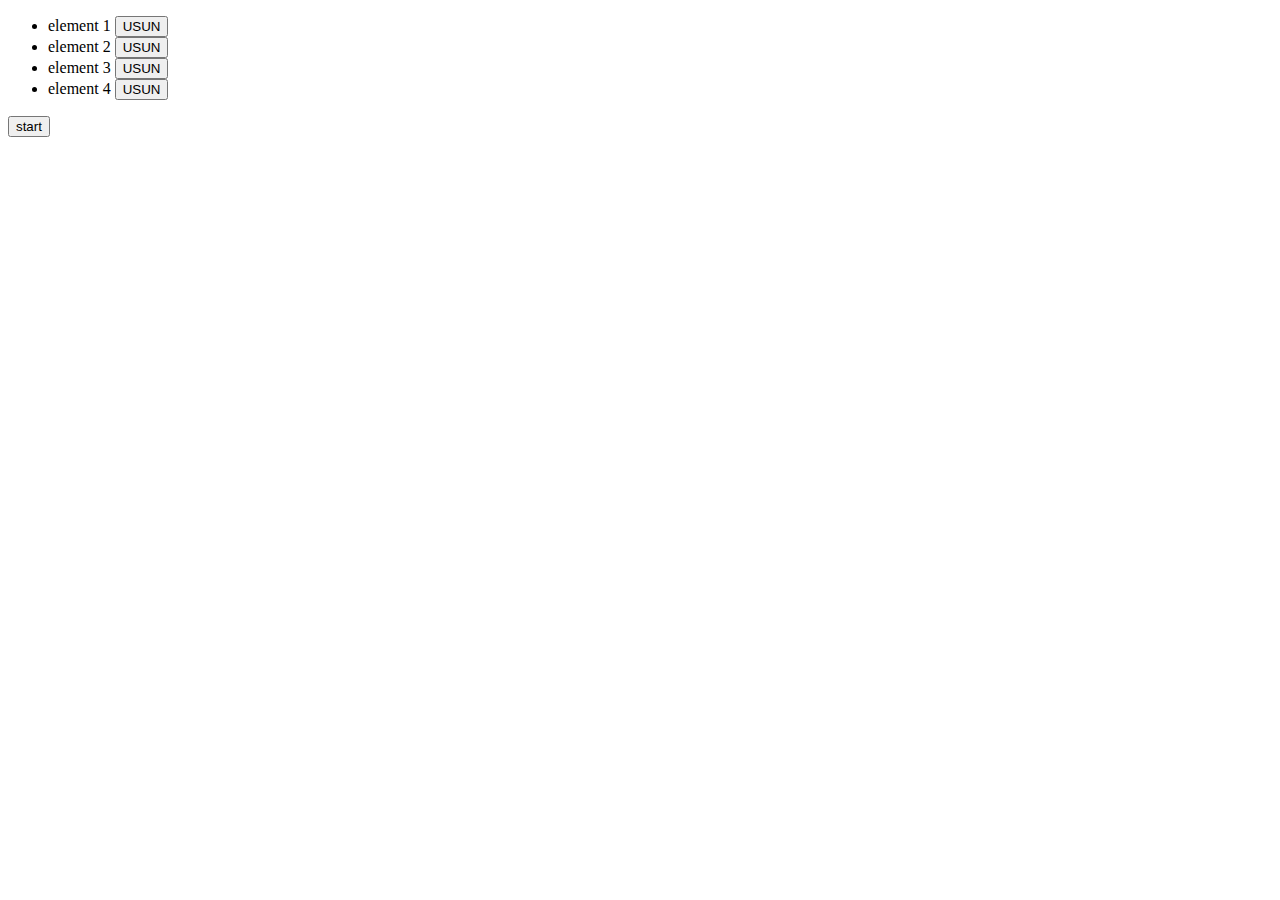
<file: mysz.html>
<!DOCTYPE html>
<html lang="en">
<head>
    <meta charset="UTF-8">
    <meta name="viewport" content="width=device-width, initial-scale=1.0">
    <title>Document</title>
</head>
<style>
    .hot {
        background-color: black;
        color: red;
        }
    .cool {
        background-color: green;
        color: yellow;
    }
    </style>
    
<body>
    <ul>
        <li onclick="jeden()" id="one">element 1 <input type="submit" value="USUN" onclick="jedenbut()"></li>
        <li onclick="dwa()" id="two">element 2 <input type="submit" value="USUN" onclick="dwatbut()"></li>
        <li onclick="trzy()" id="three">element 3 <input type="submit" value="USUN" onclick="trzybut()"></li>
        <li onclick="cztery()" id="four">element 4 <input type="submit" value="USUN" onclick="czterybut()"></li>
    </ul>
    <!-- zad 1 - 4 <a onclick="pokaz3()" ondblclick="pokaz2()" >wyswietl dane</a>
    <input type="submit" value="start" onclick="pokaz()">
  <input type="submit" value="size" onmouseover="pokaz4()" onmouseout="pokaz5()" >-->
  <!--zad5 - 10  <input type="submit" value="add" onclick="dodaj()">
  <input type="submit" value="subtract" onclick="odejm()">
  <input type="submit" value="divide" onclick="divide()">
  <input type="submit" value="multiply" onclick="multiply()"> 
  <input type="submit" value="start" onmousedown="pokaz()" onmouseup="niepokaz()">-->
  <input type="submit" value="start" onclick="pokaz()">
    <h1 id="wynik"></h1>
    <p id="result"></p>
    <script type="text/javascript">
        
        // przyklad
            // function pokaz() {
            //     document.getElementsByTagName("ul")[0].style.color="red";
            //     document.getElementsByTagName("input")[0].setAttribute("onclick","usun()");
            // }
            // function usun() {
            //     document.getElementsByTagName("ul")[0].style.color="black";
            //     document.getElementsByTagName("input")[0].setAttribute("onclick","pokaz()");
            // }
            // function pokaz(){
            //     var li = document.getElementsByTagName("li");
            //     for(var i=0;i<li.length;i++){
            //         li[i].innerText = prompt("podaj wartosc");
            //     }
            // }
            // function pokaz(){
            //     var a = Number(prompt("podaj liczbe 1"));
            //     var b = Number(prompt("podaj liczbe 2"));
            //     document.getElementById("one").innerText =  a+b;
            // }
            // var szer = window.innerWidth;
            // document.getElementById("two").innerText = szer;
            //zad1 - zad2
            //  function pokaz3(){

            //   document.getElementById("result").innerText = "Tomasz Kudraszow";
            //  }
            //  function pokaz2(){

            //     document.getElementById("result").innerText = "Tomasz";
            //  }
            // //zad3
            // function pokaz(){
            //      var li = document.getElementsByTagName("li");
            //      for(var i=0;i<li.length;i++){
            //      li[i].innerText = prompt("podaj wartosc");
            //      }
            //  }
            //  //zad4
            //  function pokaz4(){
            //     document.getElementsByTagName('body')[0].style.fontSize = "50px";
            //  }
            //  function pokaz5(){
            //     document.getElementsByTagName('body')[0].style.fontSize = "12px";
            //  }
                //zad5
                // function dodaj(){
                //     var a = Number(prompt("podaj a"));
                //     var b = Number(prompt("podaj b"));
                //     document.getElementById("wynik").innerText = "WYNIK";
                //     document.getElementById("result").innerText = a + b;
                // }
                // function odejm(){
                //     var a = Number(prompt("podaj a"));
                //     var b = Number(prompt("podaj b"));
                //     document.getElementById("wynik").innerText = "WYNIK";
                //     document.getElementById("result").innerText = a - b;
                // }
                // function divide(){
                //     var a = Number(prompt("podaj a"));
                //     var b = Number(prompt("podaj b"));
                //     document.getElementById("wynik").innerText = "WYNIK";
                //     document.getElementById("result").innerText = a / b;
                // }
                // function multiply(){
                //     var a = Number(prompt("podaj a"));
                //     var b = Number(prompt("podaj b"));
                //     document.getElementById("wynik").innerText = "WYNIK";
                //     document.getElementById("result").innerText = a * b;
                // }
                //zad6
                // function pokaz(){
                //     document.getElementsByTagName("li")[0].setAttribute("class","hot");
                //     document.getElementsByTagName("li")[1].setAttribute("class","cool");
                //     document.getElementsByTagName("li")[2].setAttribute("class","hot");
                //     document.getElementsByTagName("li")[3].setAttribute("class","cool");
                    
                // }
                // function niepokaz(){
                //     document.getElementsByTagName("li")[0].setAttribute("class","");
                //     document.getElementsByTagName("li")[1].setAttribute("class","");
                //     document.getElementsByTagName("li")[2].setAttribute("class","");
                //     document.getElementsByTagName("li")[3].setAttribute("class","");
                // }
                 //zad7
                // function jeden(){
                //     var li = document.getElementsByTagName("li")[0];
                //     var p = prompt("podaj text");
                //     li.innerText = p;
                // }
                // function dwa(){
                //     var li = document.getElementsByTagName("li")[1];
                //     var p = prompt("podaj text");
                //     li.innerText = p;
                // }
                // function trzy(){
                //     var li = document.getElementsByTagName("li")[2];
                //     var p = prompt("podaj text");
                //     li.innerText = p;
                // }
                // function cztery(){
                //     var li = document.getElementsByTagName("li")[3];
                //     var p = prompt("podaj text");
                //     li.innerText = p;
                // }
                //zad10
                // function jedenbut(){
                //     document.getElementsByTagName("li")[0].remove();
                // }
                // function dwatbut(){
                //     document.getElementsByTagName("li")[1].remove();
                // }
                // function trzybut(){
                //     document.getElementsByTagName("li")[3].remove();
                // }
                // function czterybut(){
                //     document.getElementsByTagName("li")[4].remove();
                // }
                //zad11
            //     function pokaz(){
            //      var li = document.getElementsByTagName("li");
            //      for(var i=0;i<li.length;i++){
            //      li[i].innerText = prompt("podaj wartosc");
            //      }
            //  }
            //zad12
            // function pokaz(){
            //     var n = Number(prompt("podja index"));
            //     document.getElementsByTagName("li")[n].innerText = "";
            // }

    </script>
</body>
</html>
</file>
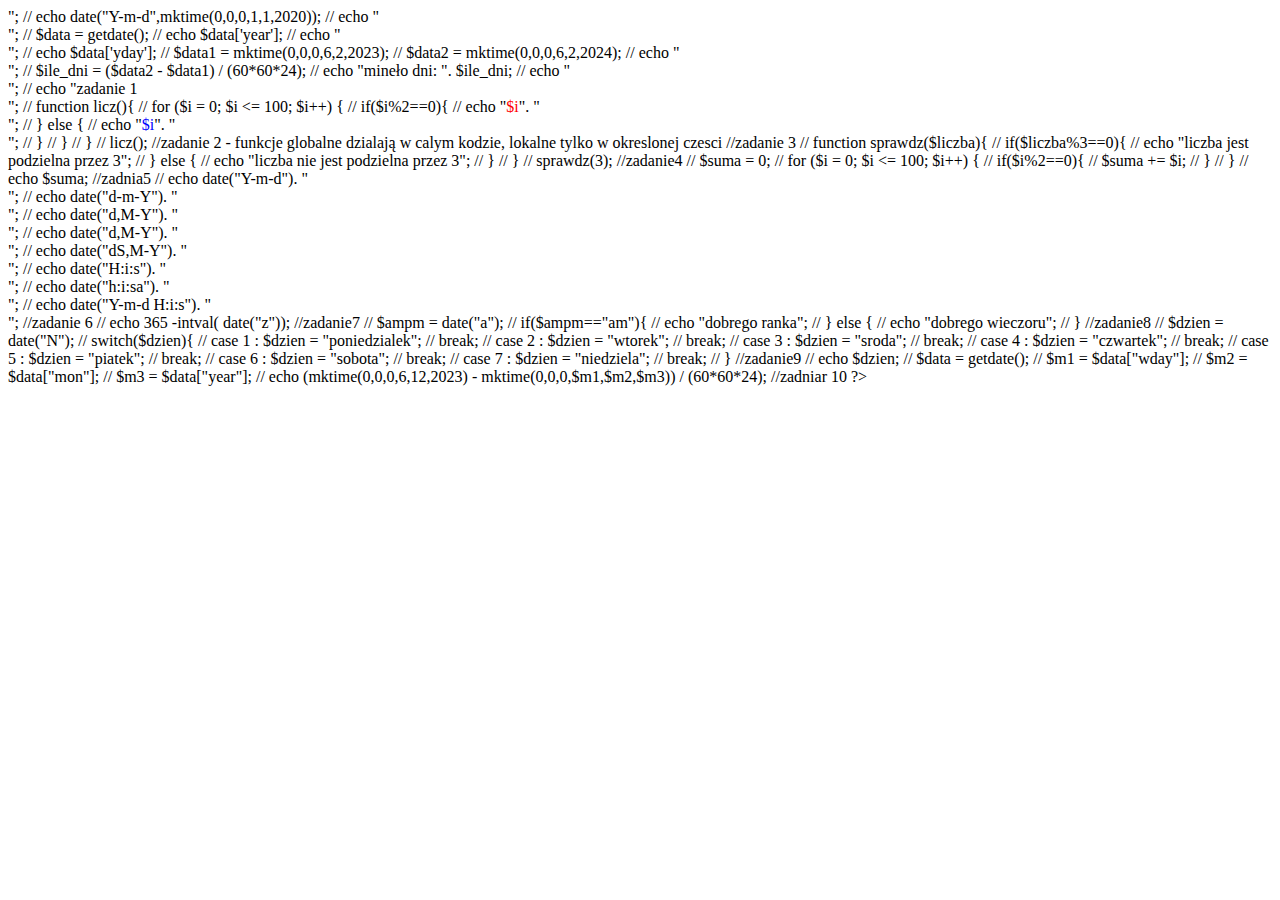
<file: Pobieranie.html>
<html>
    <body>

<?php
// echo date("Y-m-d");
// echo "<br>";
// echo date("Y-m-d",mktime(0,0,0,1,1,2020));
// echo "<br>";
// $data = getdate();
// echo $data['year'];
// echo "<br>";
// echo $data['yday'];
// $data1 = mktime(0,0,0,6,2,2023);
// $data2 = mktime(0,0,0,6,2,2024);
// echo "<br>";
// $ile_dni = ($data2 - $data1) / (60*60*24);
// echo "mineło dni: ". $ile_dni;
// echo "<br>";
// echo "zadanie 1<br>";
// function licz(){
//     for ($i = 0; $i <= 100; $i++) {
//         if($i%2==0){
//             echo "<font color='red'>$i</font>". "<br>";
//         } else {
//             echo "<font color='blue'>$i</font>". "<br>"; 
//         }
      
//     }
// }
// licz();
//zadanie 2 - funkcje globalne dzialają w calym kodzie, lokalne tylko w okreslonej czesci
//zadanie 3

// function sprawdz($liczba){
//     if($liczba%3==0){
//         echo "liczba jest podzielna przez 3";
//     } else {
//         echo "liczba nie jest podzielna przez 3";
//     }
// }
// sprawdz(3);
//zadanie4
// $suma = 0;
// for ($i = 0; $i <= 100; $i++) {
//          if($i%2==0){
//          $suma += $i;
         
//          }

//          }
// echo $suma;    
//zadnia5
// echo date("Y-m-d"). "<br>";
// echo date("d-m-Y"). "<br>";
// echo date("d,M-Y"). "<br>";
// echo date("d,M-Y"). "<br>";
// echo date("dS,M-Y"). "<br>";
// echo date("H:i:s"). "<br>";
// echo date("h:i:sa"). "<br>";
// echo date("Y-m-d H:i:s"). "<br>";
//zadanie 6

// echo 365 -intval( date("z"));
//zadanie7
// $ampm = date("a");
// if($ampm=="am"){
//     echo "dobrego ranka";
// } else {
//     echo "dobrego wieczoru";
// }
//zadanie8
// $dzien = date("N");
// switch($dzien){
//     case 1 : $dzien = "poniedzialek";
//     break;
//     case 2 : $dzien = "wtorek";
//     break;
//     case 3 : $dzien = "sroda";
//     break;
//     case 4 : $dzien = "czwartek";
//     break;
//     case 5 : $dzien = "piatek";
//     break;
//     case 6 : $dzien = "sobota";
//     break;
//     case 7 : $dzien = "niedziela";
//     break;
// }
//zadanie9
// echo $dzien;
// $data = getdate();
// $m1 = $data["wday"];
// $m2 = $data["mon"];
// $m3 = $data["year"];
// echo (mktime(0,0,0,6,12,2023) - mktime(0,0,0,$m1,$m2,$m3)) / (60*60*24);
//zadniar 10
?>
</body>
</html>
</file>
